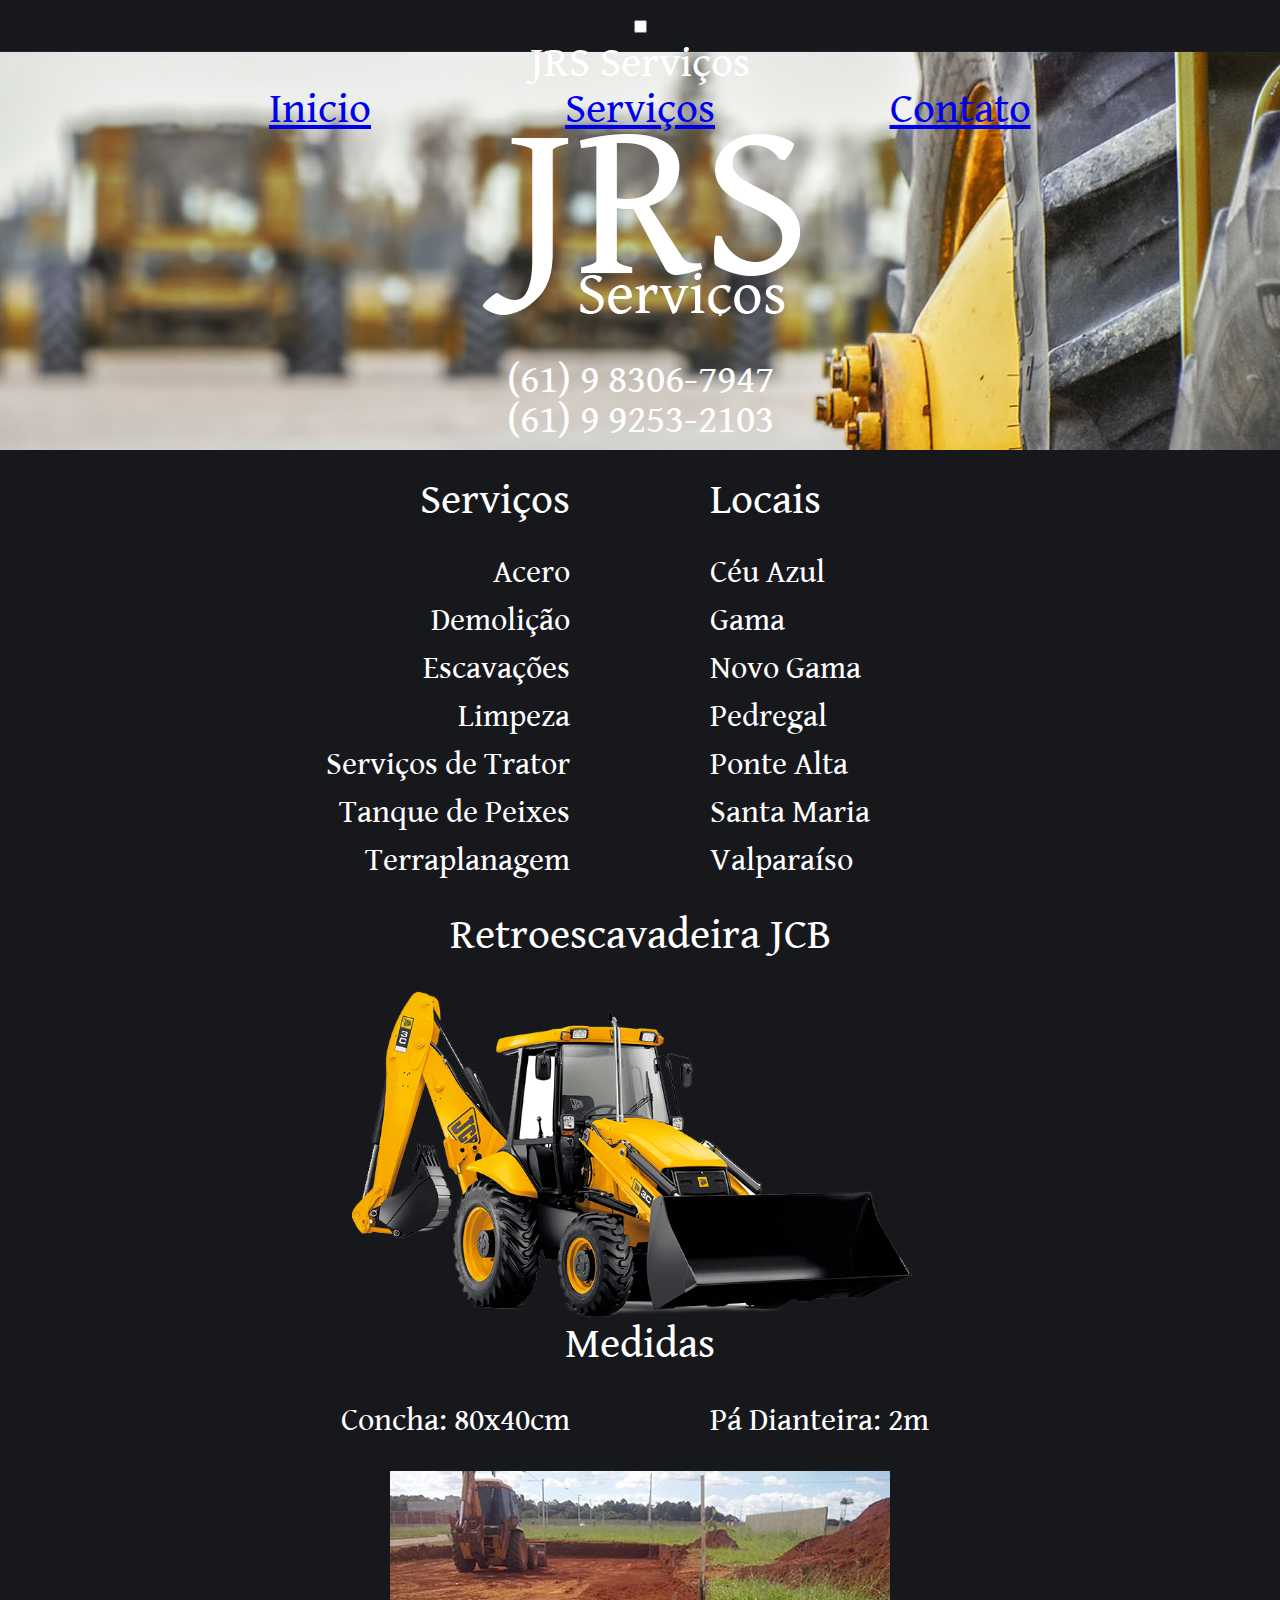
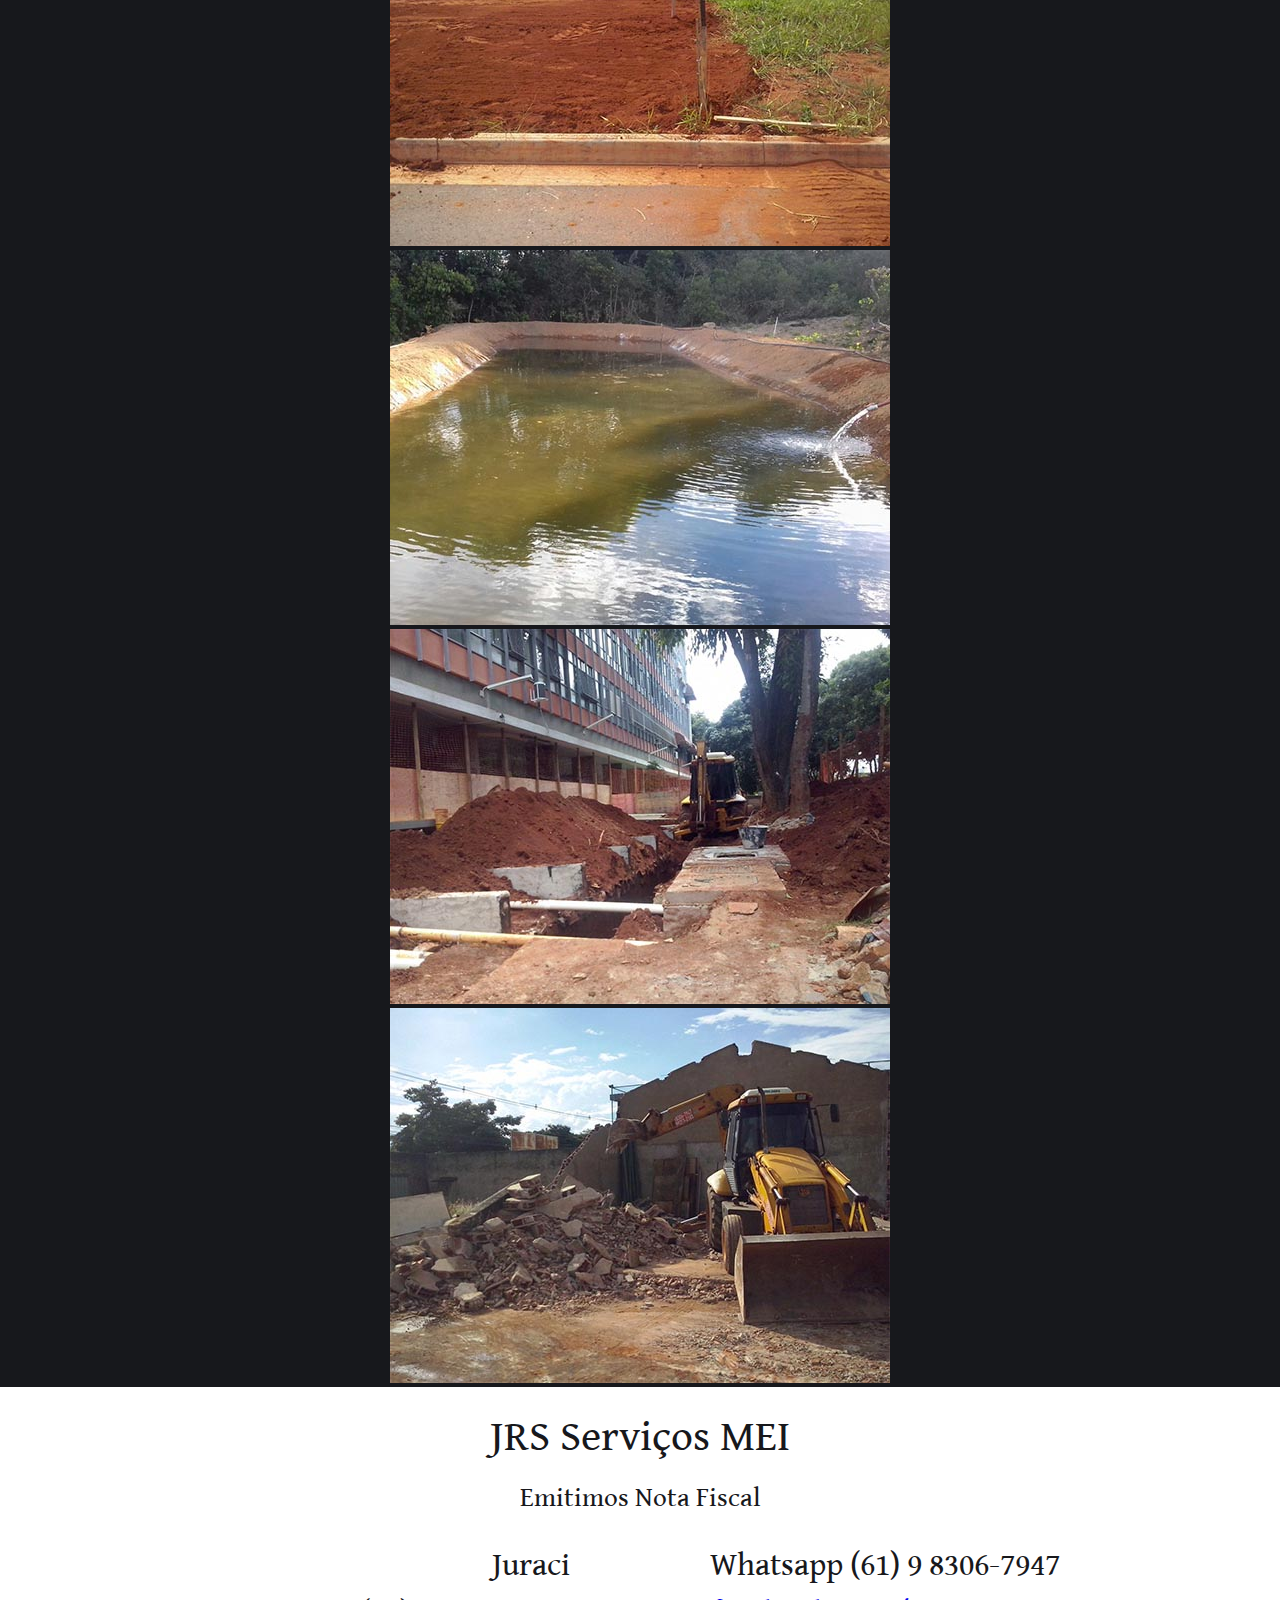
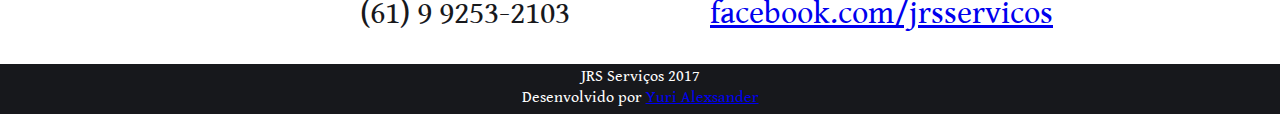
<file: jrsbrasilia/index.html>
<!DOCTYPE html>


<html lang="pt-BR">


<head>
    <meta charset="utf-8">
    <meta name="viewport" content="width=device-width, initial-scale=1.0">
    <meta name="description" content="JRS Serviços de trator, terraplanagem, escavações, demolição, limpeza, acero, tanque de peixes, Valparaíso, Gama, Santa Maria, Céu Azul, Pedregal, Novo Gama, Ponte Alta">
    <meta name="author" content="Yuri Alexsander">
    <link rel="shortcut icon" href="img/favicon.ico">
    
    <meta name="theme-color" content="#17181c">
    <link rel="icon" sizes="192x192" href="img/favicon.ico">

    <title>JRS Serviços de Trator no DF e Entorno</title>

    <!-- Bootstrap core CSS -->
    <link href=css/style.css rel="stylesheet">

    
    
    
    


  <meta property="og:url"                content="http://jrsbrasilia.com/" />
  <meta property="og:type"               content="website" />
  <meta property="og:title"              content="JRS Serviços de trator No DF e Entorno" />
  <meta property="og:description"        content="JRS Serviços de trator, terraplanagem, escavações, demolição, limpeza, acero, tanque de peixes, Valparaíso, Gama, Santa Maria, Céu Azul, Pedregal, Novo Gama, Ponte Alta" />
  <meta property="og:image"              content="http://jrsbrasilia.com/img/ogimage.jpg" />
  <meta property="og:image:width"        content="1200" />
  <meta property="og:image:height"       content="630" />




  


 
  </head>

<body data-spy="scroll" data-offset="0" data-target="#navigation">
 
<!--     --> 
<!--Menu     --> 
 
     
    <nav class="menu">
            
            
          <div class="container">
   
            <input type="checkbox" id="menu-tgl" />
            
            <div class="menuDrop">
 
                  <label for="menu-tgl" class="menu-btn"></label> 
                <span class="tituloMenu">JRS Serviços  </span>
              <ul class="  flex conteudo center flexwrap">
                
                  <li class="flex-item-1" ><a data-scroll href="/" class=""> Inicio</a></li>
                <li class="flex-item-1"><a data-scroll href="#servicos" class="">Serviços</a></li>
                <li class="flex-item-1"><a data-scroll href="#contato" class="">Contato</a></li>
              </ul>
            </div> 
          </div>
        </nav>
    <!-- Fim do Menu -->
     
<!--Header -->    
<section class="header  flex-end column">
<div class="flex-logo logo">
<img src="img/logo.png" alt="logotipo">    
    
</div>
<div class="flex-logo telefone">
  <p>  (61) 9 8306-7947 </p> <p> (61) 9 9253-2103 </p>
    
    </div>
    
</section>
<!--Fim do Header -->  
    
    
<!--Serviços -->
    
<section class="servicos" id="servicos">
    
<div class="conteudo divServico">
<div class="listaServicos flex-servico">
    <h1 class="fk">Serviços</h1>
    <p>Acero</p>
    <p>Demolição</p>
    <p>Escavações</p>
    <p>Limpeza</p>
    <p>Serviços de Trator</p>
    <p>Tanque de Peixes</p>
    <p>Terraplanagem</p>

    
</div> 
     
    
 <div class="listaLocais flex-servico"> 
    
    <h1 class="fk">Locais</h1>
    <p>Céu Azul</p>
    <p>Gama</p>
    <p>Novo Gama</p>
    <p>Pedregal</p>
    <p>Ponte Alta</p>
    <p>Santa Maria</p>
    <p>Valparaíso</p>
     
    </div>   
</div>   
    
    
<div class="conteudo trator">
    <h1 class="fk">Retroescavadeira JCB</h1>
    <img src="img/trator.png" alt="trator">
    <h1>Medidas</h1>
</div>
<div class="conteudo divServico fk">
 
<div class="listaServicos flex-servico">
     
    <p>Concha: 80x40cm</p>
     
</div> 
     
 <div class="listaLocais flex-servico"> 
  
    <p>Pá Dianteira: 2m</p>
  
    </div>   
</div>   
    
<div class="fotos conteudo">

    <img src="img/wIMG-20170601-WA0014.jpg" alt="serviço realizado 1">
    <img src="img/wIMG-20170601-WA0015.jpg" alt="serviço realizado 2">
    <img src="img/wIMG-20170602-WA0000.jpg" alt="serviço realizado 3">
    <img src="img/wIMG-20170602-WA0003.jpg" alt="serviço realizado 4">
    
</div>    
    
</section>    
    
<!--Fim do Serviços -->
    
<!--Contato-->     
<section class="contato" id="contato">
<div class="trator">
    <h1 class="fk">JRS Serviços MEI</h1>
     
    <h2>Emitimos Nota Fiscal</h2>
</div>
<div class="conteudo divServico fk servicoMobile">
 
<div class="listaServicos flex-servico listaMobile1">
     
    <p>Juraci</p>
    <p>(61) 9 9253-2103</p>
     
</div> 
     
 <div class="listaLocais flex-servico listaMobile2"> 
  
    <p>Whatsapp (61) 9 8306-7947</p>
     <p><a href="https://www.facebook.com/jrsservicos" target="_blank" >facebook.com/jrsservicos</a></p>
  
    </div>   
</div> 
</section>   
<!--Fim do Contato-->    
    
 
<!--Footer-->     
<footer>
<p>JRS Serviços 2017</p>
<p>Desenvolvido por <a href="https://www.facebook.com/yuri.alexs" target="_blank" >Yuri Alexsander</a></p>
</footer>
 <!--Fim do Footer-->    
    
    
    
    
<script src="js/smooth-scroll.js"></script>  
<script src="js/app.js"></script>  
    
    <script> 
    smoothScroll.init();
    
</script>
</body>


</html>
</file>
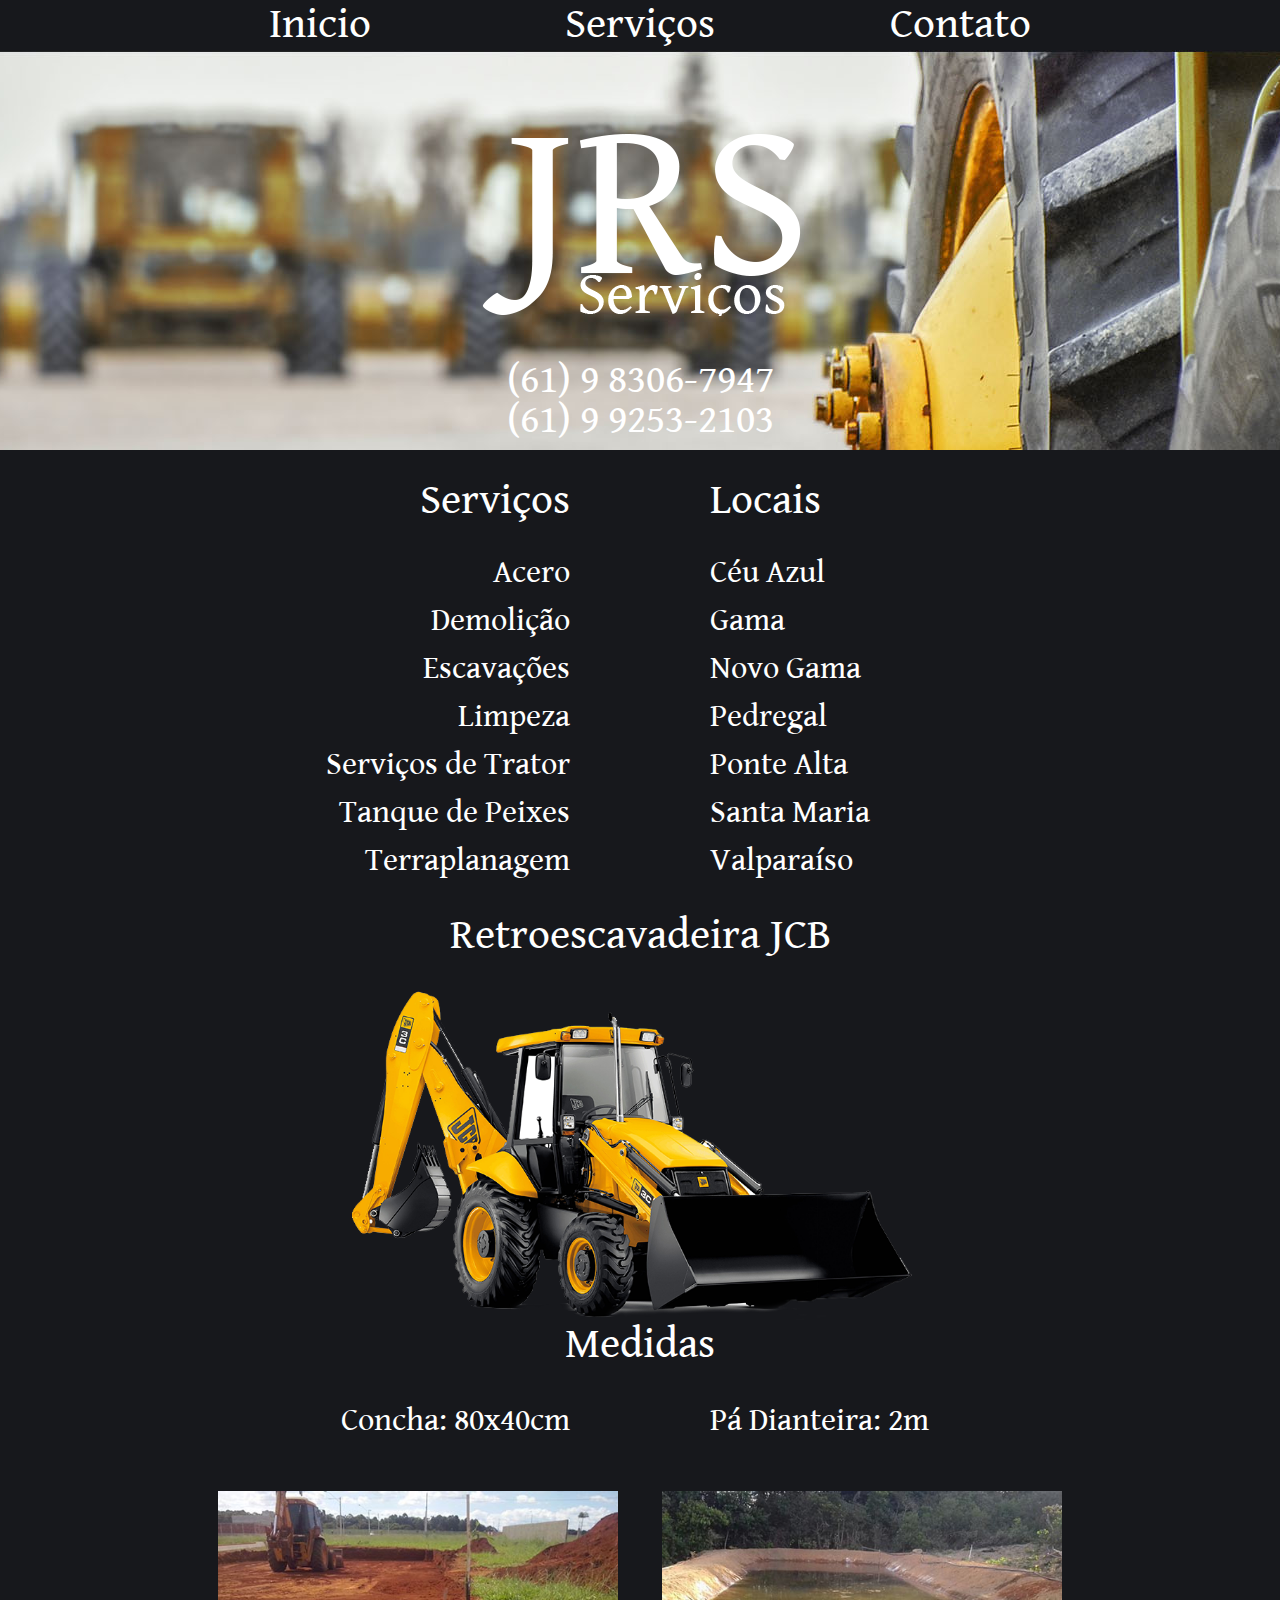
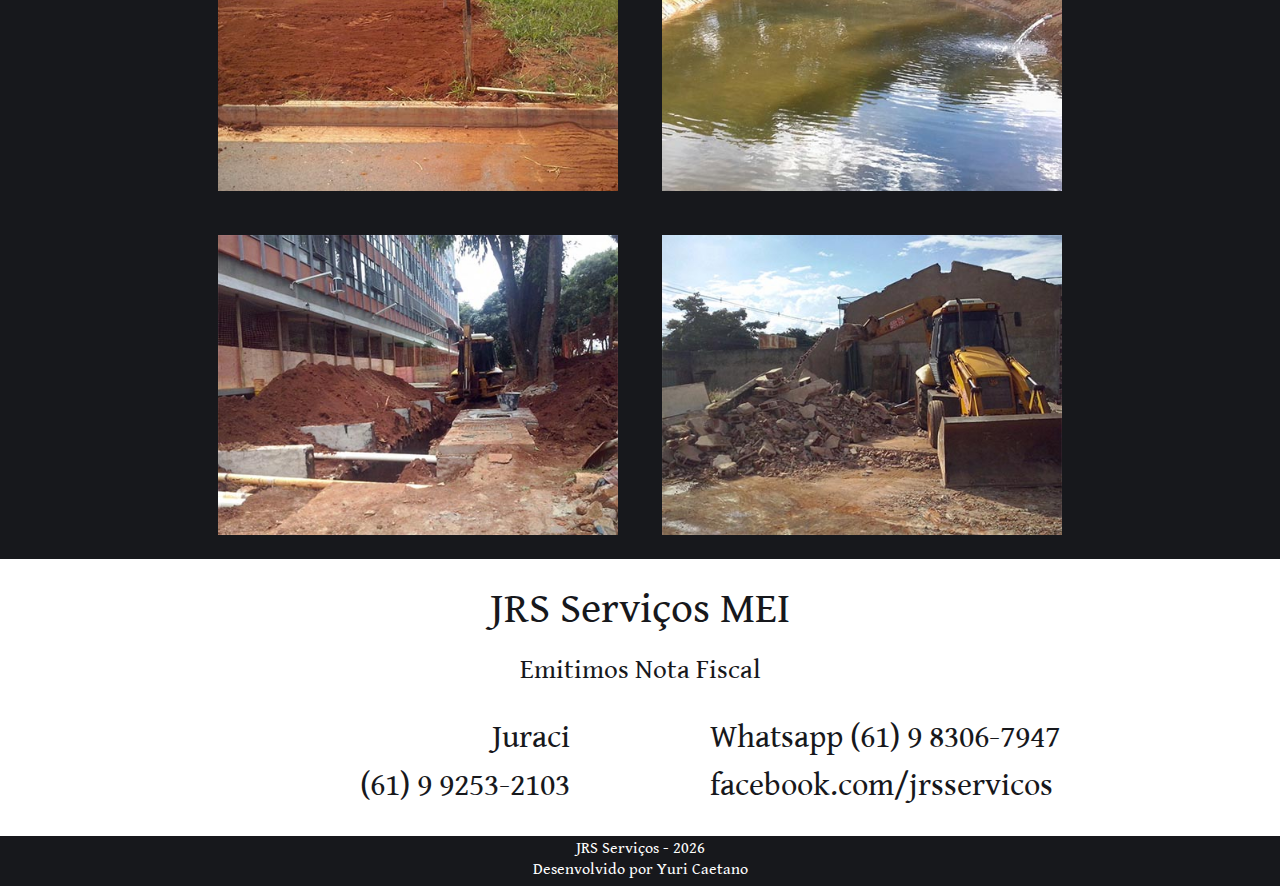
<file: public/index.html>
<!DOCTYPE html>


<html lang="pt-BR">


<head>
    <meta charset="utf-8">
    <meta name="viewport" content="width=device-width, initial-scale=1.0">
    <meta name="description" content="JRS Serviços de trator, terraplanagem, escavações, demolição, limpeza, acero, tanque de peixes, Valparaíso, Gama, Santa Maria, Céu Azul, Pedregal, Novo Gama, Ponte Alta">
    <meta name="author" content="Yuri Alexsander">
    <link rel="shortcut icon" href="img/favicon.ico">
    
    <meta name="theme-color" content="#17181c">
    <link rel="icon" sizes="192x192" href="img/favicon.ico">

    <title>JRS Serviços de Trator no DF e Entorno</title>

    <!-- Bootstrap core CSS -->
    <link href=css/style.css rel="stylesheet">

    
    
    
    


  <meta property="og:url"                content="http://jrsbrasilia.com/" />
  <meta property="og:type"               content="website" />
  <meta property="og:title"              content="JRS Serviços de trator No DF e Entorno" />
  <meta property="og:description"        content="JRS Serviços de trator, terraplanagem, escavações, demolição, limpeza, acero, tanque de peixes, Valparaíso, Gama, Santa Maria, Céu Azul, Pedregal, Novo Gama, Ponte Alta" />
  <meta property="og:image"              content="http://jrsbrasilia.com/img/ogimage.jpg" />
  <meta property="og:image:width"        content="1200" />
  <meta property="og:image:height"       content="630" />




  


 
  </head>

<body data-spy="scroll" data-offset="0" data-target="#navigation">
 
<!--     --> 
<!--Menu     --> 
 
     
    <nav class="menu">
            
            
          <div class="container">
   
            <input type="checkbox" id="menu-tgl" />
            
            <div class="menuDrop">
 
                  <label for="menu-tgl" class="menu-btn"></label> 
                <span class="tituloMenu">JRS Serviços  </span>
              <ul class="  flex conteudo center flexwrap">
                
                  <li class="flex-item-1" ><a data-scroll href="/" class=""> Inicio</a></li>
                <li class="flex-item-1"><a data-scroll href="#servicos" class="">Serviços</a></li>
                <li class="flex-item-1"><a data-scroll href="#contato" class="">Contato</a></li>
              </ul>
            </div> 
          </div>
        </nav>
    <!-- Fim do Menu -->
     
<!--Header -->    
<section class="header  flex-end column">
<div class="flex-logo logo">
<img src="img/logo.png" alt="logotipo">    
    
</div>
<div class="flex-logo telefone">
  <p>  (61) 9 8306-7947 </p> <p> (61) 9 9253-2103 </p>
    
    </div>
    
</section>
<!--Fim do Header -->  
    
    
<!--Serviços -->
    
<section class="servicos" id="servicos">
    
<div class="conteudo divServico">
<div class="listaServicos flex-servico">
    <h1 class="fk">Serviços</h1>
    <p>Acero</p>
    <p>Demolição</p>
    <p>Escavações</p>
    <p>Limpeza</p>
    <p>Serviços de Trator</p>
    <p>Tanque de Peixes</p>
    <p>Terraplanagem</p>

    
</div> 
     
    
 <div class="listaLocais flex-servico"> 
    
    <h1 class="fk">Locais</h1>
    <p>Céu Azul</p>
    <p>Gama</p>
    <p>Novo Gama</p>
    <p>Pedregal</p>
    <p>Ponte Alta</p>
    <p>Santa Maria</p>
    <p>Valparaíso</p>
     
    </div>   
</div>   
    
    
<div class="conteudo trator">
    <h1 class="fk">Retroescavadeira JCB</h1>
    <img src="img/trator.png" alt="trator">
    <h1>Medidas</h1>
</div>
<div class="conteudo divServico fk">
 
<div class="listaServicos flex-servico">
     
    <p>Concha: 80x40cm</p>
     
</div> 
     
 <div class="listaLocais flex-servico"> 
  
    <p>Pá Dianteira: 2m</p>
  
    </div>   
</div>   
    
<div class="fotos conteudo">

    <img src="img/wIMG-20170601-WA0014.jpg" alt="serviço realizado 1">
    <img src="img/wIMG-20170601-WA0015.jpg" alt="serviço realizado 2">
    <img src="img/wIMG-20170602-WA0000.jpg" alt="serviço realizado 3">
    <img src="img/wIMG-20170602-WA0003.jpg" alt="serviço realizado 4">
    
</div>    
    
</section>    
    
<!--Fim do Serviços -->
    
<!--Contato-->     
<section class="contato" id="contato">
<div class="trator">
    <h1 class="fk">JRS Serviços MEI</h1>
     
    <h2>Emitimos Nota Fiscal</h2>
</div>
<div class="conteudo divServico fk servicoMobile">
 
<div class="listaServicos flex-servico listaMobile1">
     
    <p>Juraci</p>
    <p>(61) 9 9253-2103</p>
     
</div> 
     
 <div class="listaLocais flex-servico listaMobile2"> 
  
    <p>Whatsapp (61) 9 8306-7947</p>
     <p><a href="https://www.facebook.com/jrsservicos" target="_blank" >facebook.com/jrsservicos</a></p>
  
    </div>   
</div> 
</section>   
<!--Fim do Contato-->    
    
 
<!--Footer-->     
<footer>
<p id="jrsfooter">JRS Serviços</p>
<p>Desenvolvido por <a href="https://www.facebook.com/yuri.alexs" target="_blank" >Yuri Caetano</a></p>
</footer>
 <!--Fim do Footer-->    
    
    
    
    
<script src="js/smooth-scroll.js"></script>  
<script src="js/app.js"></script>  
    
    <script> 
    smoothScroll.init();
    
</script>
</body>


</html>
</file>
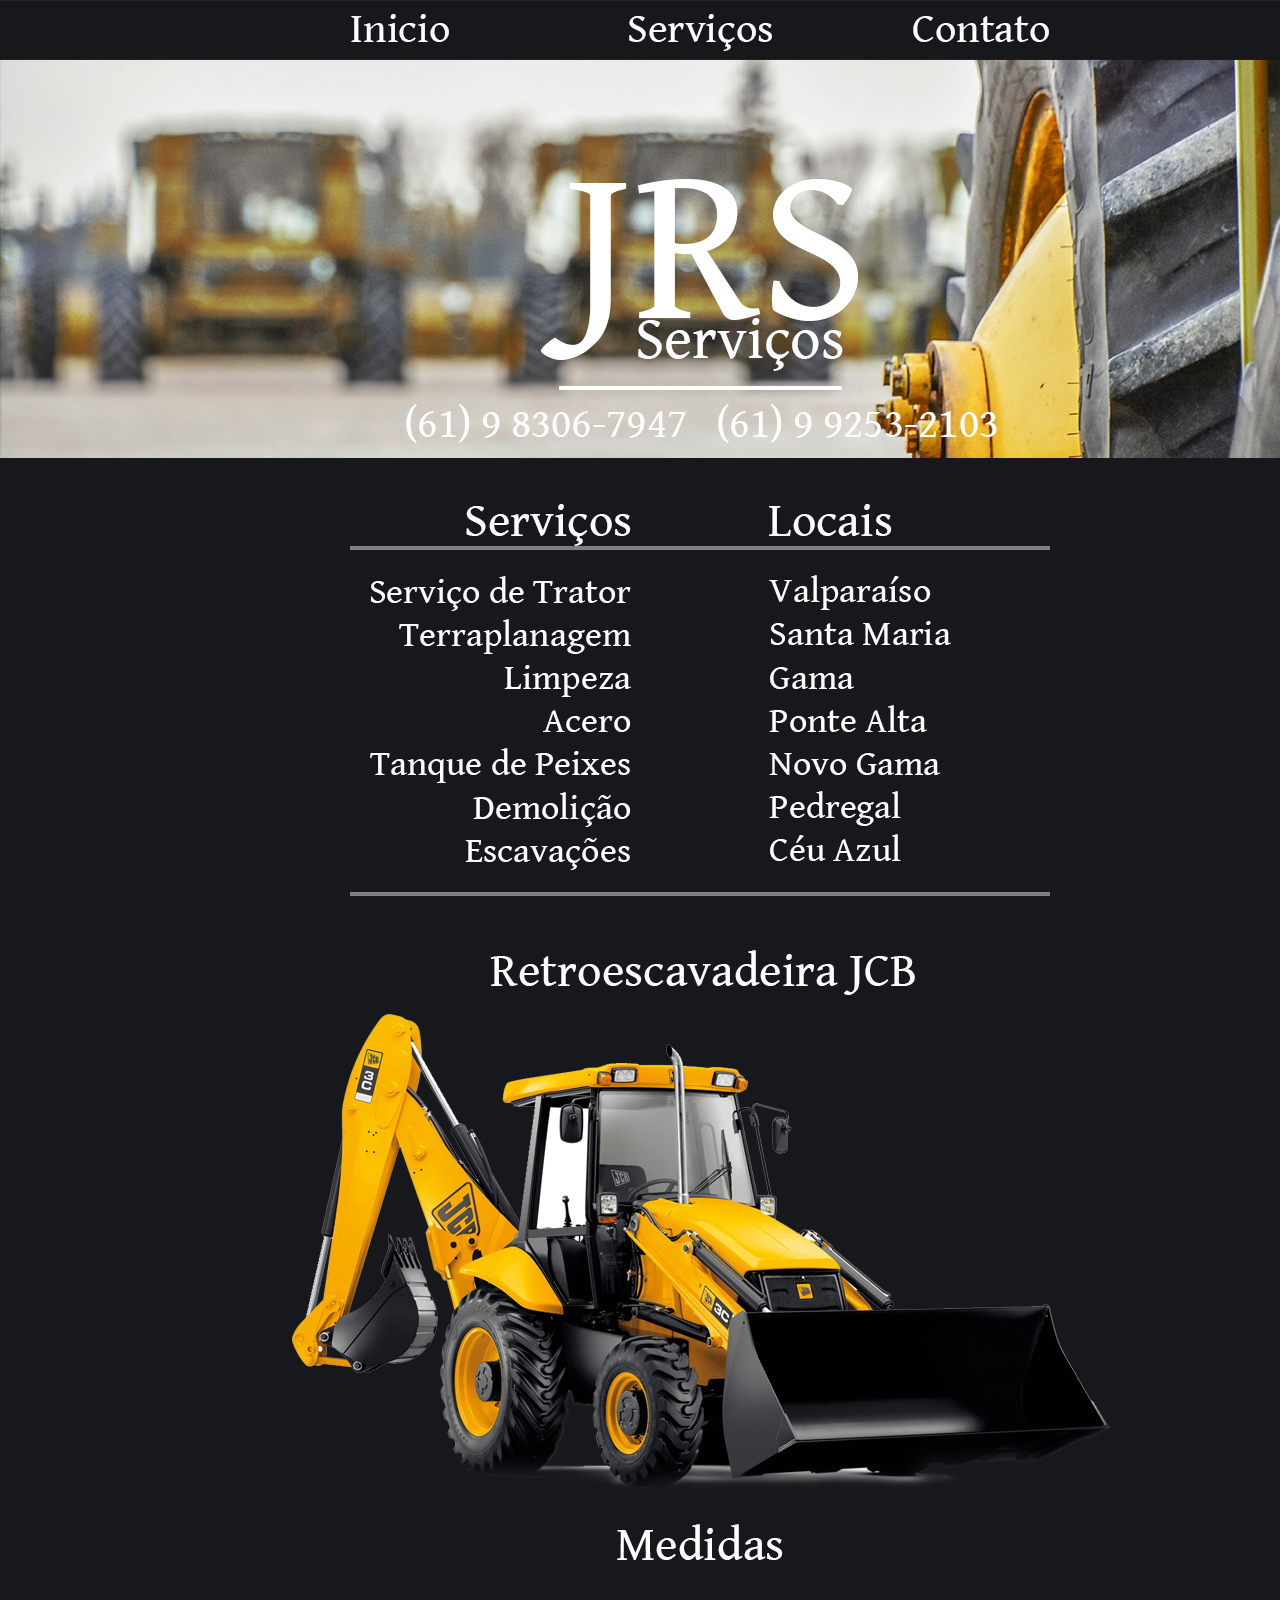
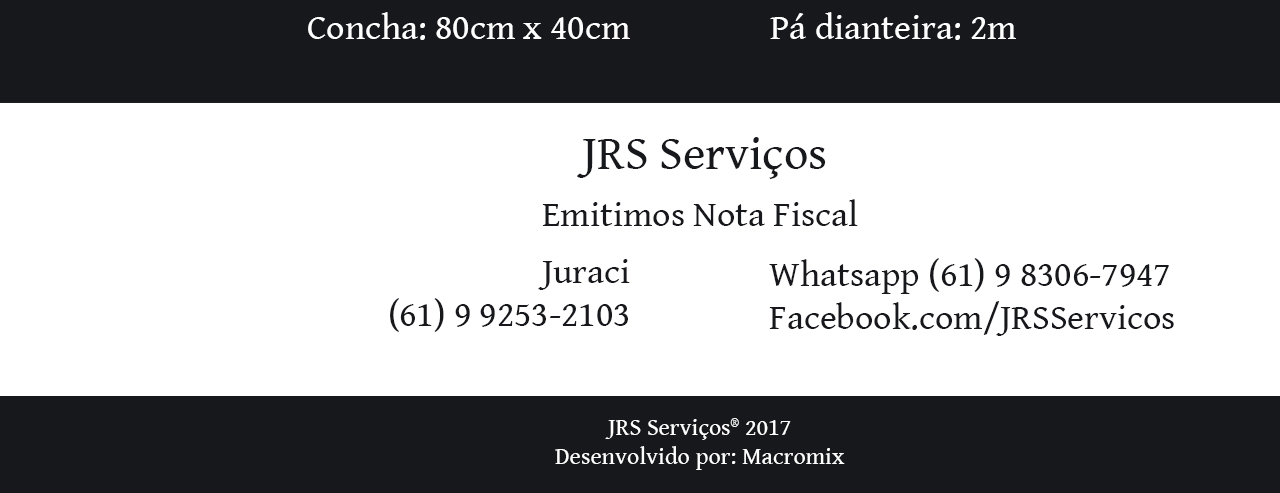
<file: wireframe-JRS.html>
<html>
<head>
<title>wireframe JRS</title>
<meta http-equiv="Content-Type" content="text/html; charset=utf-8">
</head>
<body bgcolor="#FFFFFF" leftmargin="0" topmargin="0" marginwidth="0" marginheight="0">
<!-- Save for Web Slices (wireframe JRS.psd) -->
<img src="images/wireframe-JRS.jpg" width="1400" height="2093" alt="">
<!-- End Save for Web Slices -->
</body>
</html>
</file>
